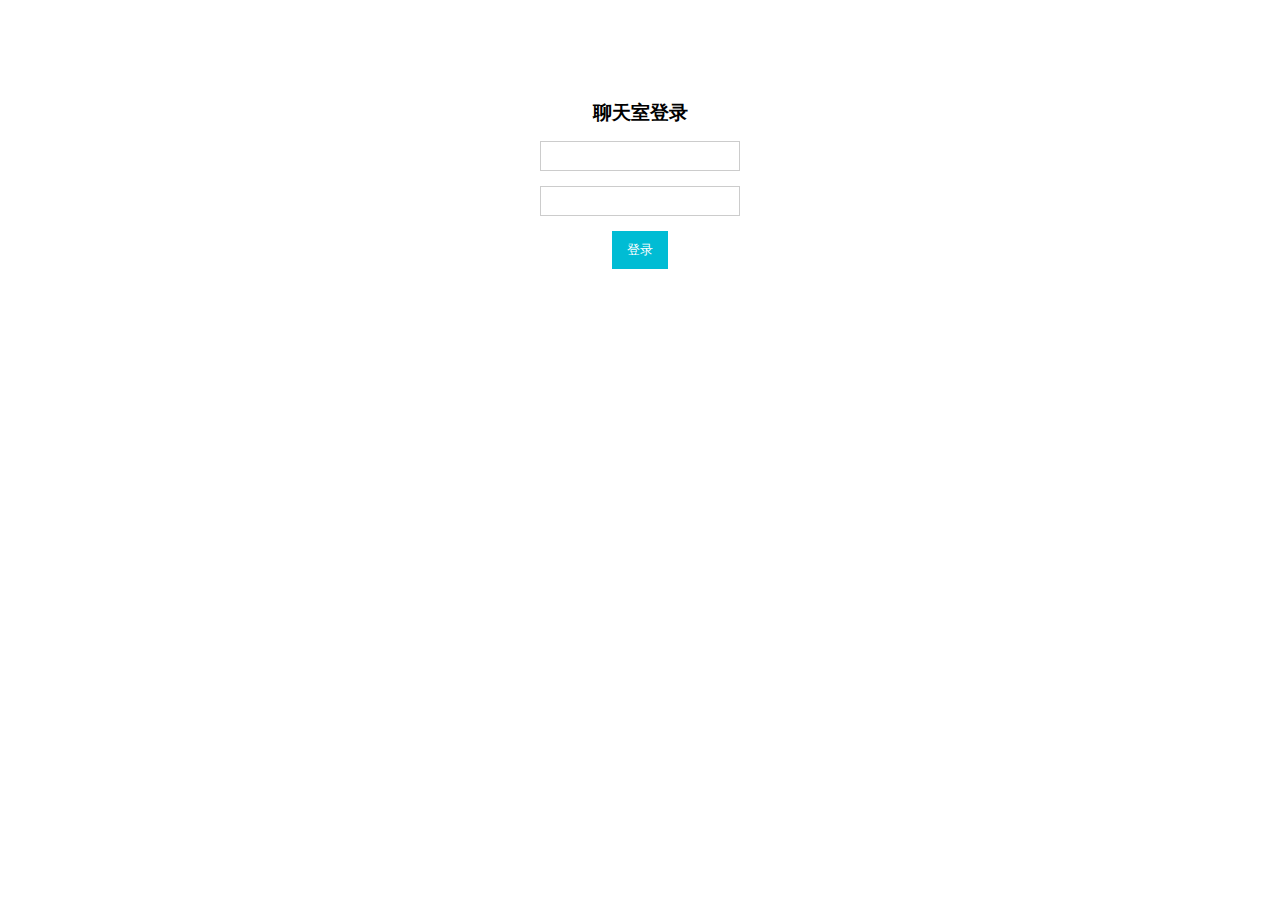
<file: index.html>
<html>
<head>
	<meta charset="utf-8">
	<title>沸点财经直播</title>
	<meta name="viewport" content="width=device-width,initial-scale=1.0,minimum-scale=1.0,maximum-scale=1.0,user-scalable=no">
	<!-- <link rel="stylesheet" type="text/css" href="css/index.css"> -->
	<script type="text/javascript">
		(function(){
			//动态加载css,防止浏览器缓存
			var styles = ['css/index.css'];
			for (var i = 0; i < styles.length; i++) {
				link = document.createElement("link");
				link.rel = "stylesheet";
				link.type = "text/css"
				link.href = styles[i] + "?" + (new Date()).valueOf();
				document.head.appendChild(link);
			}
		})()
	</script>
</head>
<body>
	<!-- 直播 -->
	<div  class="prism-player" id="J_prismPlayer"></div>
	<setion class="container">
		<header>
			<span>当前直播间：<i class="roomCustom">**</i>	 </span>
			<span>在线人数：<i class="onlineNum">**</i>人</span>

			<div class="avater">
				<img src="">
			</div>
			<span class="nick">**</span>
			<a href="javascript:loginAndlogout();">退出</a>
		</header>

		<ul class="roomList">
			<li> <a href="javascript:changeRoom(19967385);">测试房间</a> </li>
			<li> <a href="javascript:changeRoom(20805960);">王艳丹</a> </li>
			<li> <a href="javascript:changeRoom(20716567);">王天</a></li>
			<li> <a href="javascript:changeRoom(20876173);">何英源</a></li>
			<li> <a href="javascript:changeRoom(20936126);">方志坚</a></li>
			<li> <a href="javascript:changeRoom(20788912);">戴鹏</a></li>
			<li> <a href="javascript:changeRoom(20926447);">朱靳</a></li>
			<li> <a href="javascript:changeRoom(22351367);">官方直播间</a></li>
			<li> <a href="javascript:changeRoom(22420090);">黑色系</a></li>
		</ul>

		<ul class="messagePannel">
			<li class="divid_line">请先选择直播间</li>
			<!-- <li class="in">
				<div class="avater">
					<img src="">
				</div>
				<span class="nick">昵称</span>
				<span>时间</span>
				<p>这是发送的内容</p>
			</li>
			<li class="out">
				<div class="avater">
					<img src="">
				</div>
				<span class="nick">昵称</span>
				<span>时间</span>
				<p>这是发送的内容</p>
			</li> -->
		</ul>

		<textarea class="textContent" id="editText"></textarea>
		<button type="submit" class="sendTextBtn">发送</button>
		<a class="btn emoji" id="emoji">表情</a>
		<div id="emojiTag"></div>
	</setion>

	<script type="text/javascript" src="js/NIM_Web_SDK_v4.7.1.js"></script>
	<script type="text/javascript" src="js/config.js"></script>
	<script type="text/javascript" src="js/util.js"></script>
	<script type="text/javascript" src="js/emoji.js"></script>
	<script charset="utf-8" type="text/javascript" src="https://g.alicdn.com/de/prismplayer/2.5.0/aliplayer-min.js"></script>

	<script type="text/javascript">
		(function(){
			//动态加载js，防止浏览器缓存
			var scriptScrs = ['js/nim.js',
								'js/chatroom.js',
								'js/index.js'];
			var script = null;
			for (var i = 0; i < scriptScrs.length; i++) {
				script = document.createElement("script");
				script.type = "text/javascript";
				script.src = scriptScrs[i] + "?" + (new Date()).valueOf();
				document.body.appendChild(script);
			}
		})()
	</script>
</body>
</html>
</file>
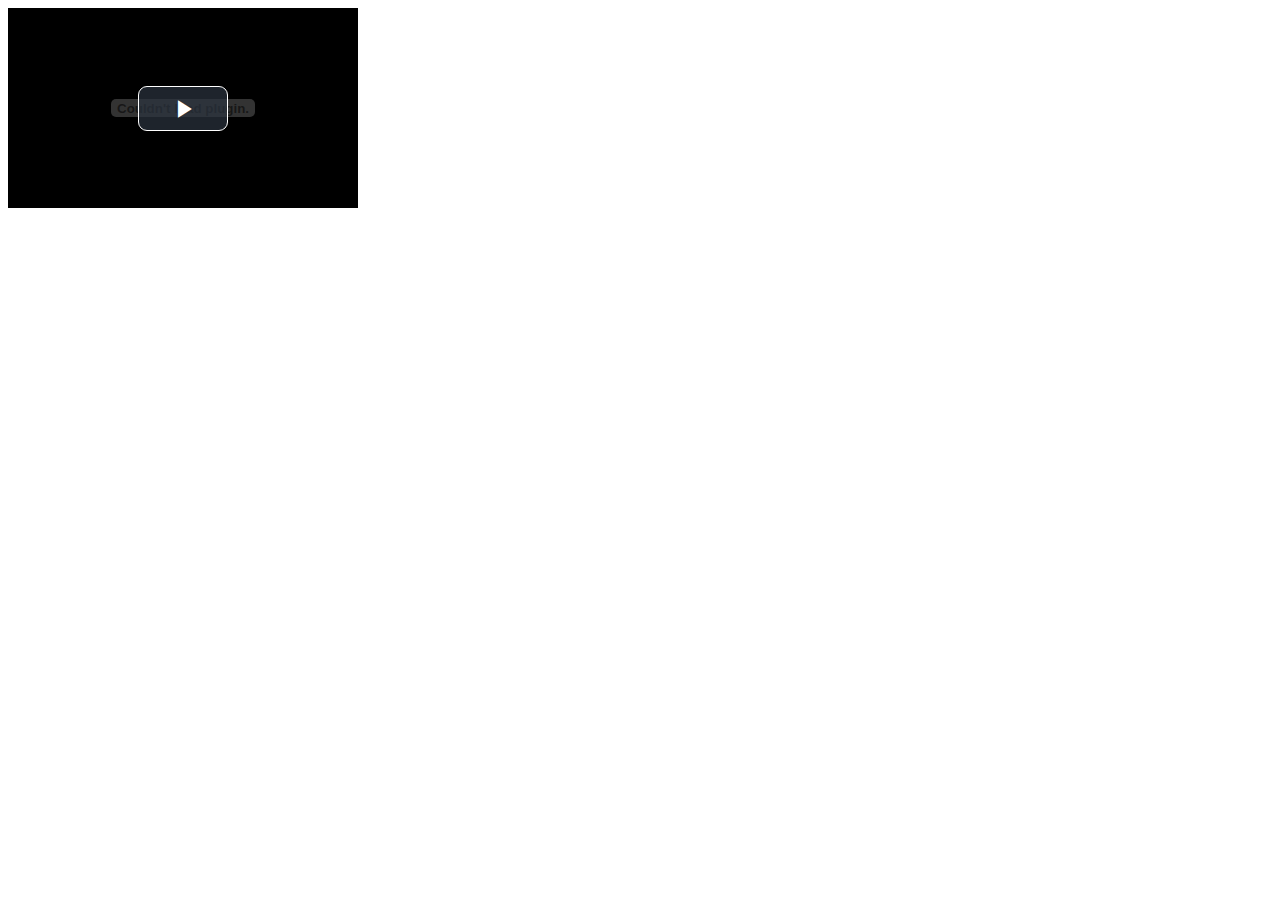
<file: live.html>
<!DOCTYPE html>
<html>
<head>
	<meta charset="utf-8">
	 <meta name="viewport" content="width=device-width, initial-scale=1.0, maximum-scale=1.0, user-scalable=no">
	<title>直播测试</title>
	<link rel="stylesheet" type="text/css" href="sdk/neplayer.min.css">

</head>
<body>
	<video id="my-video" class="video-js vjs-big-play-centered" x-webkit-airplay="allow" controls poster="" preload="auto" x5-playsinline="true" webkit-playsinline="true" playsinline="true">
	    <source src="sdk/video-js.swf" type="video/mp4">
	</video>

<script src="sdk/neplayer.min.js"></script>
<script type="text/javascript">
	(function () {
		var data = {};

		var myPlayer = neplayer("my-video", {
			"controls": true, //是否显示控制条
		    "autoplay": false, //是否自动播放(ios不支持自动播放)

		    /*预加载选项*/
		    "preload": "auto",
		    /*
		    'auto'预加载视频（需要浏览器允许）;
		    'metadata'仅预加载视频meta信息;
		    'none'不预加载;
		    */

		    "poster": "", //视频播放前显示的图片
		    "loop": true, //是否循环播放
		    "width": 350, //设置播放器宽度
		    "height": 200, //设置播放器高度

		    "techOrder": ["flash", "html5"], //优先使用的播放模式
		    "streamTimeoutTime": 30 * 1000, //拉流超时时间,默认30s
		    /*设置播放器控件*/
		    controlBar: { 
		        playToggle: false
		    }
		    /*
		    //设置不显示大播放按钮
		    bigPlayButton:false,
		     */
		    /*默认播放器控件列表
		    posterImage
		    textTrackDisplay
		    loadingSpinner
		    bigPlayButton
		    controlBar
		        playToggle
		        volumeMenuButton
		        currentTimeDisplay
		        timeDivider
		        durationDisplay
		        progressControl
		            seekBar
		                loadProgressBar
		                mouseTimeDisplay
		                playProgressBar
		        liveDisplay
		        remainingTimeDisplay
		        customControlSpacer
		        playbackRateMenuButton
		        chaptersButton
		        descriptionsButton
		        subtitlesButton
		        captionsButton
		        audioTrackButton
		        fullscreenToggle
		    */
		}, function(){
		  	// 当播放器初始化完成时运行的回调函数
		  	console.log("player初始化完毕");
			myPlayer.setDataSource([
			{type:"application/x-mpegURL", src: "http://video.futurebots.cn/futurebots/futurebots2.m3u8?auth_key=1552470395-0-0-7085998f69625a5dfb3fe9c61ad2a196"}
			]);
			// myPlayer.play();
		});

		// var count = 0;

		// setInterval(function(){
		// 	myPlayer.setDataSource([
		// 	{type:"application/x-mpegURL", src: "http://video.futurebots.cn/futurebots/futurebots2.flv?auth_key=1552470395-0-0-27ddf2aed46184faebf1b9ff4ac919dc"}
		// 	]);
		// 	myPlayer.play();
		// 	console.log("定时器设置数据源", count++);
		// }, 3000)
		

		myPlayer.onError(function(err){
		    console.log(err.errCode);
		    console.log(err.errMsg);
		});

		//微信自动播放
		// document.addEventListener('WeixinJSBridgeReady', function() { 
		// 	document.getElementById('my-video').play(); 
		// }, false);

	})()
</script>
</body>
</html>
</file>
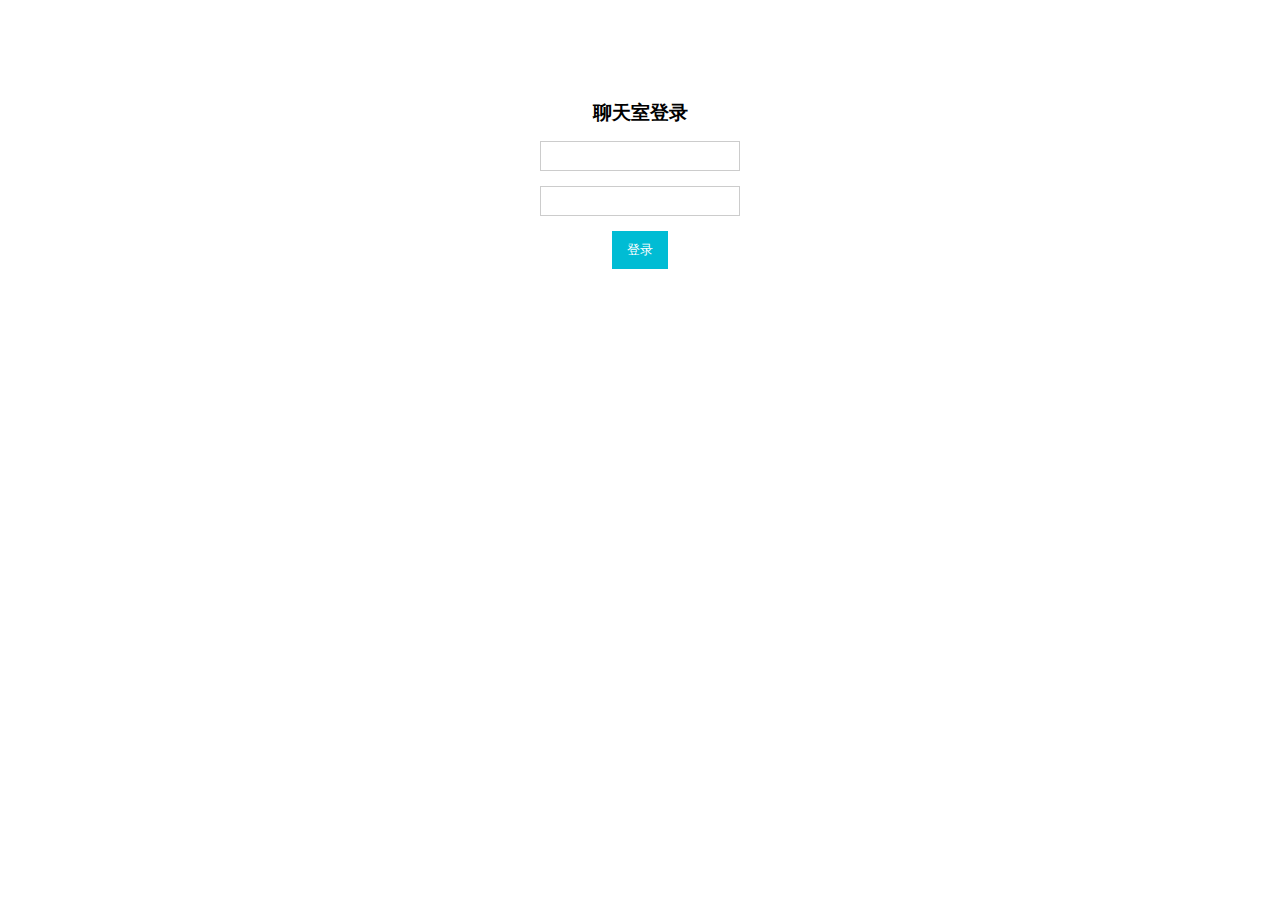
<file: login.html>
<!DOCTYPE html>
<html>
<head>
	<meta charset="utf-8">
	<title>登录</title>
	<meta name="viewport" content="width=device-width,initial-scale=1.0,minimum-scale=1.0,maximum-scale=1.0,user-scalable=no">
</head>
<body>
	<h3>聊天室登录</h3>
	<form onsubmit="return dologin(this)">
		<input type="text" name="mobile"><br/>
		<input type="password" name="passwd"><br/>
		<button type="submit">登录</button>
	</form>

	<script type="text/javascript" src="js/util.js"></script>

	<script type="text/javascript">
		(function(){
			//动态加载css,防止浏览器缓存
			var styles = ['css/login.css'];
			for (var i = 0; i < styles.length; i++) {
				link = document.createElement("link");
				link.rel = "stylesheet";
				link.type = "text/css"
				link.href = styles[i] + "?" + (new Date()).valueOf();
				document.head.appendChild(link);
			}


			//动态加载js，防止浏览器缓存
			var scriptScrs = ['js/login.js'];
			var script = null;
			for (var i = 0; i < scriptScrs.length; i++) {
				script = document.createElement("script");
				script.type = "text/javascript";
				script.src = scriptScrs[i] + "?" + (new Date()).valueOf();
				document.body.appendChild(script);
			}

			
		})()
	</script>
</body>
</html>
</file>
<file: css/index.css>
*{
	margin: 0px;
	border: 0px;
	padding: 0px;

	-webkit-box-sizing:border-box;
	-moz-box-sizing:border-box;
	-ms-box-sizing:border-box;
	-o-box-sizing:border-box;
	box-sizing:border-box;
}
body{
	padding: 5px;
}
li{
	list-style-type: none;
}
a{
	text-decoration: none;
}
header{
	font-size: 14px;
}
header span{
	margin-right: 10px;
}
.roomList{
	margin-top: 15px;
}
.roomList li{
	display: inline-block;
}

.textContent{
	width: 100%;
	height: 100px;
	resize: none;
	border:1px solid rgba(0, 0, 0, 0.3);
	margin-top: 5px;
}
.sendTextBtn{
	padding: 8px 20px;
    background-color: #03A9F4;
    color: #fff;
    margin-top: 10px;
}
.sendTextBtn:hover{
	background-color: #03A9F4;
}
.avater{
	width: 35px;
	height: 35px;
	border-radius: 50%;
	overflow: hidden;
	display: inline-block;
}
.avater img{
	width: 100%;
	height: auto;
}
.messagePannel{
	padding: 5px;
    height: 400px;
    overflow: auto;
    width: 100%;
    border: 1px solid rgba(0, 0, 0, 0.1);
    margin-top: 15px;
}
.divid_line{
	font-size: 12px;
	text-align: center;
}
.divid_line:before,
.divid_line:after
{
	content: "";
	display: inline-block;
	width: 35%;
	height: 1px;
	border-bottom: 1px dashed rgba(0, 0, 0, 0.2); 
	float: left;
}
.divid_line:after{
	float: right;
}
.messagePannel li {
	width: 100%;
	padding: 5px;
	margin-bottom: 10px;
	border-radius: 4px;
}
.messagePannel li.in{
	float: left;
}
.nick{
	background-color: rgba(0, 188, 212, 0.18);
    padding: 2px 5px;
    border-radius: 4px;
}
.messagePannel li span {
    vertical-align:  8px;
    font-size:  12px;
    margin-left:  5px;
}
.messagePannel li p{
	background-color: rgba(0, 0, 0, 0.05);
    display: table;
    padding: 5px 10px;
    border-radius: 4px;
    margin-left: 40px;
    max-width: 80%;
}
.messagePannel li.out,
.messagePannel li.out span,
.messagePannel li.out .avater
{
	float: right;
}
.messagePannel li.out p {
	float: right;
    margin-left: 0px;
    margin-right: 5px;
}
.messagePannel li.out span{
	margin-right: 5px;
}

 /*滚动条样式*/
.messagePannel::-webkit-scrollbar {/*滚动条整体样式*/
    width: 4px;     /*高宽分别对应横竖滚动条的尺寸*/
    height: 4px;
}
.messagePannel::-webkit-scrollbar-thumb {/*滚动条里面小方块*/
    border-radius: 5px;
    -webkit-box-shadow: inset 0 0 5px rgba(0,0,0,0.2);
    background: rgba(0,0,0,0.2);
}
.messagePannel::-webkit-scrollbar-track {/*滚动条里面轨道*/
    -webkit-box-shadow: inset 0 0 5px rgba(0,0,0,0.2);
    border-radius: 0;
    background: rgba(0,0,0,0.1);
}

.roomList li.selected{
	background-color: #00BCD4;
    padding: 0px 4px;
	border-radius: 3px;
}
.roomList li.selected a{
	color: #fff;
}

.m-emoji-picCol{
	overflow: auto;
}
.btn.emoji{
	width: 35px;
    height: 35px;
    background-color: #9E9E9E;
    font-size: 12px;
    color: #fff;
    text-align: center;
    line-height: 35px;
    padding: 8px 10px;
    border-radius: 30px;
}
.m-emoji-wrapper{
	display: none;
}
.prism-player{
	background-color: #607D8B;
	float: left;
	width: 75%;
}
.container{
	float: right;
	width: 25%;
	padding-left:5px;
}
.prism-ErrorMessage{
	display: none;
}
</file>
<file: sdk/neplayer.min.css>
.video-js .vjs-big-play-button .vjs-icon-placeholder:before,.video-js .vjs-modal-dialog,.vjs-button>.vjs-icon-placeholder:before,.vjs-modal-dialog .vjs-modal-dialog-content{position:absolute;top:0;left:0;width:100%;height:100%}.video-js .vjs-big-play-button .vjs-icon-placeholder:before,.vjs-button>.vjs-icon-placeholder:before{text-align:center}@font-face{font-family:VideoJS;src:url([data-uri]?#iefix) format("eot")}@font-face{font-family:VideoJS;src:url([data-uri]) format("woff"),url([data-uri]) format("truetype");font-weight:400;font-style:normal}.video-js .vjs-big-play-button .vjs-icon-placeholder:before,.video-js .vjs-play-control .vjs-icon-placeholder,.vjs-icon-play{font-family:VideoJS;font-weight:400;font-style:normal}.video-js .vjs-big-play-button .vjs-icon-placeholder:before,.video-js .vjs-play-control .vjs-icon-placeholder:before,.vjs-icon-play:before{content:"\F101"}.vjs-icon-play-circle{font-family:VideoJS;font-weight:400;font-style:normal}.vjs-icon-play-circle:before{content:"\F102"}.video-js .vjs-play-control.vjs-playing .vjs-icon-placeholder,.vjs-icon-pause{font-family:VideoJS;font-weight:400;font-style:normal}.video-js .vjs-play-control.vjs-playing .vjs-icon-placeholder:before,.vjs-icon-pause:before{content:"\F103"}.video-js .vjs-mute-control.vjs-vol-0 .vjs-icon-placeholder,.vjs-icon-volume-mute{font-family:VideoJS;font-weight:400;font-style:normal}.video-js .vjs-mute-control.vjs-vol-0 .vjs-icon-placeholder:before,.vjs-icon-volume-mute:before{content:"\F104"}.video-js .vjs-mute-control.vjs-vol-1 .vjs-icon-placeholder,.vjs-icon-volume-low{font-family:VideoJS;font-weight:400;font-style:normal}.video-js .vjs-mute-control.vjs-vol-1 .vjs-icon-placeholder:before,.vjs-icon-volume-low:before{content:"\F105"}.video-js .vjs-mute-control.vjs-vol-2 .vjs-icon-placeholder,.vjs-icon-volume-mid{font-family:VideoJS;font-weight:400;font-style:normal}.video-js .vjs-mute-control.vjs-vol-2 .vjs-icon-placeholder:before,.vjs-icon-volume-mid:before{content:"\F106"}.video-js .vjs-mute-control .vjs-icon-placeholder,.vjs-icon-volume-high{font-family:VideoJS;font-weight:400;font-style:normal}.video-js .vjs-mute-control .vjs-icon-placeholder:before,.vjs-icon-volume-high:before{content:"\F107"}.video-js .vjs-fullscreen-control .vjs-icon-placeholder,.vjs-icon-fullscreen-enter{font-family:VideoJS;font-weight:400;font-style:normal}.video-js .vjs-fullscreen-control .vjs-icon-placeholder:before,.vjs-icon-fullscreen-enter:before{content:"\F108"}.video-js.vjs-fullscreen .vjs-fullscreen-control .vjs-icon-placeholder,.vjs-icon-fullscreen-exit{font-family:VideoJS;font-weight:400;font-style:normal}.video-js.vjs-fullscreen .vjs-fullscreen-control .vjs-icon-placeholder:before,.vjs-icon-fullscreen-exit:before{content:"\F109"}.vjs-icon-square{font-family:VideoJS;font-weight:400;font-style:normal}.vjs-icon-square:before{content:"\F10A"}.vjs-icon-spinner{font-family:VideoJS;font-weight:400;font-style:normal}.vjs-icon-spinner:before{content:"\F10B"}.video-js.video-js:lang(en-AU) .vjs-subs-caps-button .vjs-icon-placeholder,.video-js.video-js:lang(en-GB) .vjs-subs-caps-button .vjs-icon-placeholder,.video-js.video-js:lang(en-IE) .vjs-subs-caps-button .vjs-icon-placeholder,.video-js.video-js:lang(en-NZ) .vjs-subs-caps-button .vjs-icon-placeholder,.video-js .vjs-subs-caps-button .vjs-icon-placeholder,.video-js .vjs-subtitles-button .vjs-icon-placeholder,.vjs-icon-subtitles{font-family:VideoJS;font-weight:400;font-style:normal}.video-js.video-js:lang(en-AU) .vjs-subs-caps-button .vjs-icon-placeholder:before,.video-js.video-js:lang(en-GB) .vjs-subs-caps-button .vjs-icon-placeholder:before,.video-js.video-js:lang(en-IE) .vjs-subs-caps-button .vjs-icon-placeholder:before,.video-js.video-js:lang(en-NZ) .vjs-subs-caps-button .vjs-icon-placeholder:before,.video-js .vjs-subs-caps-button .vjs-icon-placeholder:before,.video-js .vjs-subtitles-button .vjs-icon-placeholder:before,.vjs-icon-subtitles:before{content:"\F10C"}.video-js .vjs-captions-button .vjs-icon-placeholder,.video-js:lang(en) .vjs-subs-caps-button .vjs-icon-placeholder,.video-js:lang(fr-CA) .vjs-subs-caps-button .vjs-icon-placeholder,.vjs-icon-captions{font-family:VideoJS;font-weight:400;font-style:normal}.video-js .vjs-captions-button .vjs-icon-placeholder:before,.video-js:lang(en) .vjs-subs-caps-button .vjs-icon-placeholder:before,.video-js:lang(fr-CA) .vjs-subs-caps-button .vjs-icon-placeholder:before,.vjs-icon-captions:before{content:"\F10D"}.video-js .vjs-chapters-button .vjs-icon-placeholder,.vjs-icon-chapters{font-family:VideoJS;font-weight:400;font-style:normal}.video-js .vjs-chapters-button .vjs-icon-placeholder:before,.vjs-icon-chapters:before{content:"\F10E"}.vjs-icon-share{font-family:VideoJS;font-weight:400;font-style:normal}.vjs-icon-share:before{content:"\F10F"}.vjs-icon-cog{font-family:VideoJS;font-weight:400;font-style:normal}.vjs-icon-cog:before{content:"\F110"}.video-js .vjs-play-progress,.video-js .vjs-volume-level,.vjs-icon-circle{font-family:VideoJS;font-weight:400;font-style:normal}.video-js .vjs-play-progress:before,.video-js .vjs-volume-level:before,.vjs-icon-circle:before{content:"\F111"}.vjs-icon-circle-outline{font-family:VideoJS;font-weight:400;font-style:normal}.vjs-icon-circle-outline:before{content:"\F112"}.vjs-icon-circle-inner-circle{font-family:VideoJS;font-weight:400;font-style:normal}.vjs-icon-circle-inner-circle:before{content:"\F113"}.vjs-icon-hd{font-family:VideoJS;font-weight:400;font-style:normal}.vjs-icon-hd:before{content:"\F114"}.video-js .vjs-control.vjs-close-button .vjs-icon-placeholder,.vjs-icon-cancel{font-family:VideoJS;font-weight:400;font-style:normal}.video-js .vjs-control.vjs-close-button .vjs-icon-placeholder:before,.vjs-icon-cancel:before{content:"\F115"}.video-js .vjs-play-control.vjs-ended .vjs-icon-placeholder,.vjs-icon-replay{font-family:VideoJS;font-weight:400;font-style:normal}.video-js .vjs-play-control.vjs-ended .vjs-icon-placeholder:before,.vjs-icon-replay:before{content:"\F116"}.vjs-icon-facebook{font-family:VideoJS;font-weight:400;font-style:normal}.vjs-icon-facebook:before{content:"\F117"}.vjs-icon-gplus{font-family:VideoJS;font-weight:400;font-style:normal}.vjs-icon-gplus:before{content:"\F118"}.vjs-icon-linkedin{font-family:VideoJS;font-weight:400;font-style:normal}.vjs-icon-linkedin:before{content:"\F119"}.vjs-icon-twitter{font-family:VideoJS;font-weight:400;font-style:normal}.vjs-icon-twitter:before{content:"\F11A"}.vjs-icon-tumblr{font-family:VideoJS;font-weight:400;font-style:normal}.vjs-icon-tumblr:before{content:"\F11B"}.vjs-icon-pinterest{font-family:VideoJS;font-weight:400;font-style:normal}.vjs-icon-pinterest:before{content:"\F11C"}.video-js .vjs-descriptions-button .vjs-icon-placeholder,.vjs-icon-audio-description{font-family:VideoJS;font-weight:400;font-style:normal}.video-js .vjs-descriptions-button .vjs-icon-placeholder:before,.vjs-icon-audio-description:before{content:"\F11D"}.video-js .vjs-audio-button .vjs-icon-placeholder,.vjs-icon-audio{font-family:VideoJS;font-weight:400;font-style:normal}.video-js .vjs-audio-button .vjs-icon-placeholder:before,.vjs-icon-audio:before{content:"\F11E"}.vjs-icon-next-item{font-family:VideoJS;font-weight:400;font-style:normal}.vjs-icon-next-item:before{content:"\F11F"}.vjs-icon-previous-item{font-family:VideoJS;font-weight:400;font-style:normal}.vjs-icon-previous-item:before{content:"\F120"}.video-js{display:block;vertical-align:top;box-sizing:border-box;color:#fff;background-color:#000;position:relative;padding:0;font-size:10px;line-height:1;font-weight:400;font-style:normal;font-family:Arial,Helvetica,sans-serif}.video-js:-moz-full-screen{position:absolute}.video-js:-webkit-full-screen{width:100%!important;height:100%!important}.video-js[tabindex="-1"]{outline:none}.video-js *,.video-js :after,.video-js :before{box-sizing:inherit}.video-js ul{font-family:inherit;font-size:inherit;line-height:inherit;list-style-position:outside;margin:0}.video-js.vjs-4-3,.video-js.vjs-16-9,.video-js.vjs-fluid{width:100%;max-width:100%;height:0}.video-js.vjs-16-9{padding-top:56.25%}.video-js.vjs-4-3{padding-top:75%}.video-js.vjs-fill,.video-js .vjs-tech{width:100%;height:100%}.video-js .vjs-tech{position:absolute;top:0;left:0}body.vjs-full-window{padding:0;margin:0;height:100%;overflow-y:auto}.vjs-full-window .video-js.vjs-fullscreen{position:fixed;overflow:hidden;z-index:3;left:0;top:0;bottom:0;right:0}.video-js.vjs-fullscreen{width:100%!important;height:100%!important;padding-top:0!important}.video-js.vjs-fullscreen.vjs-user-inactive{cursor:none}.vjs-hidden{display:none!important}.vjs-disabled{opacity:.5;cursor:default}.video-js .vjs-offscreen{height:1px;left:-9999px;position:absolute;top:0;width:1px}.vjs-lock-showing{display:block!important;opacity:1;visibility:visible}.vjs-no-js{padding:20px;color:#fff;background-color:#000;font-size:18px;font-family:Arial,Helvetica,sans-serif;text-align:center;width:300px;height:150px;margin:0 auto}.vjs-no-js a,.vjs-no-js a:visited{color:#66a8cc}.video-js .vjs-big-play-button{font-size:3em;line-height:1.5em;height:1.5em;width:3em;display:block;position:absolute;top:10px;left:10px;padding:0;cursor:pointer;opacity:1;border:.06666em solid #fff;background-color:#2b333f;background-color:rgba(43,51,63,.7);border-radius:.3em;transition:all .4s}.vjs-big-play-centered .vjs-big-play-button{top:50%;left:50%;margin-top:-.75em;margin-left:-1.5em}.video-js .vjs-big-play-button:focus,.video-js:hover .vjs-big-play-button{border-color:#fff;background-color:#73859f;background-color:rgba(115,133,159,.5);transition:all 0s}.vjs-controls-disabled .vjs-big-play-button,.vjs-error .vjs-big-play-button,.vjs-has-started .vjs-big-play-button,.vjs-using-native-controls .vjs-big-play-button{display:none}.vjs-has-started.vjs-paused.vjs-show-big-play-button-on-pause .vjs-big-play-button{display:block}.video-js button{background:none;border:none;color:inherit;display:inline-block;overflow:visible;font-size:inherit;line-height:inherit;text-transform:none;text-decoration:none;transition:none;-webkit-appearance:none;-moz-appearance:none;appearance:none}.vjs-control .vjs-button{width:100%;height:100%}.video-js .vjs-control.vjs-close-button{cursor:pointer;height:3em;position:absolute;right:0;top:.5em;z-index:2}.video-js .vjs-modal-dialog{background:rgba(0,0,0,.8);background:linear-gradient(180deg,rgba(0,0,0,.8),hsla(0,0%,100%,0));overflow:auto;box-sizing:content-box}.video-js .vjs-modal-dialog>*{box-sizing:border-box}.vjs-modal-dialog .vjs-modal-dialog-content{font-size:1.2em;line-height:1.5;padding:20px 24px;z-index:1}.vjs-menu-button{cursor:pointer}.vjs-menu-button.vjs-disabled{cursor:default}.vjs-workinghover .vjs-menu-button.vjs-disabled:hover .vjs-menu{display:none}.vjs-menu .vjs-menu-content{display:block;padding:0;margin:0;font-family:Arial,Helvetica,sans-serif;overflow:auto;box-sizing:content-box}.vjs-menu .vjs-menu-content>*{box-sizing:border-box}.vjs-scrubbing .vjs-menu-button:hover .vjs-menu{display:none}.vjs-menu li{list-style:none;margin:0;padding:.2em 0;line-height:1.4em;font-size:1.2em;text-align:center;text-transform:lowercase}.vjs-menu li.vjs-menu-item:focus,.vjs-menu li.vjs-menu-item:hover{background-color:#73859f;background-color:rgba(115,133,159,.5)}.vjs-menu li.vjs-selected,.vjs-menu li.vjs-selected:focus,.vjs-menu li.vjs-selected:hover{background-color:#fff;color:#2b333f}.vjs-menu li.vjs-menu-title{text-align:center;text-transform:uppercase;font-size:1em;line-height:2em;padding:0;margin:0 0 .3em;font-weight:700;cursor:default}.vjs-menu-button-popup .vjs-menu{display:none;position:absolute;bottom:0;width:10em;left:-3em;height:0;margin-bottom:1.5em;border-top-color:rgba(43,51,63,.7)}.vjs-menu-button-popup .vjs-menu .vjs-menu-content{background-color:#2b333f;background-color:rgba(43,51,63,.7);position:absolute;width:100%;bottom:1.5em;max-height:15em}.vjs-menu-button-popup .vjs-menu.vjs-lock-showing,.vjs-workinghover .vjs-menu-button-popup:hover .vjs-menu{display:block}.video-js .vjs-menu-button-inline{transition:all .4s;overflow:hidden}.video-js .vjs-menu-button-inline:before{width:2.222222222em}.video-js .vjs-menu-button-inline.vjs-slider-active,.video-js .vjs-menu-button-inline:focus,.video-js .vjs-menu-button-inline:hover,.video-js.vjs-no-flex .vjs-menu-button-inline{width:12em}.vjs-menu-button-inline .vjs-menu{opacity:0;height:100%;width:auto;position:absolute;left:4em;top:0;padding:0;margin:0;transition:all .4s}.vjs-menu-button-inline.vjs-slider-active .vjs-menu,.vjs-menu-button-inline:focus .vjs-menu,.vjs-menu-button-inline:hover .vjs-menu{display:block;opacity:1}.vjs-no-flex .vjs-menu-button-inline .vjs-menu{display:block;opacity:1;position:relative;width:auto}.vjs-no-flex .vjs-menu-button-inline.vjs-slider-active .vjs-menu,.vjs-no-flex .vjs-menu-button-inline:focus .vjs-menu,.vjs-no-flex .vjs-menu-button-inline:hover .vjs-menu{width:auto}.vjs-menu-button-inline .vjs-menu-content{width:auto;height:100%;margin:0;overflow:hidden}.video-js .vjs-control-bar{display:none;width:100%;position:absolute;bottom:0;left:0;right:0;height:3em;background-color:#2b333f;background-color:rgba(43,51,63,.7)}.vjs-has-started .vjs-control-bar{display:-webkit-box;display:-ms-flexbox;display:flex;visibility:visible;opacity:1;transition:visibility .1s,opacity .1s}.vjs-has-started.vjs-user-inactive.vjs-playing .vjs-control-bar{visibility:visible;opacity:0;transition:visibility 1s,opacity 1s}.vjs-controls-disabled .vjs-control-bar,.vjs-error .vjs-control-bar,.vjs-using-native-controls .vjs-control-bar{display:none!important}.vjs-audio.vjs-has-started.vjs-user-inactive.vjs-playing .vjs-control-bar{opacity:1;visibility:visible}.vjs-has-started.vjs-no-flex .vjs-control-bar{display:table}.video-js .vjs-control{position:relative;text-align:center;margin:0;padding:0;height:100%;width:4em;-webkit-box-flex:none;-ms-flex:none;flex:none}.vjs-button>.vjs-icon-placeholder:before{font-size:1.8em;line-height:1.67}.video-js .vjs-control:focus,.video-js .vjs-control:focus:before,.video-js .vjs-control:hover:before{text-shadow:0 0 1em #fff}.video-js .vjs-control-text{border:0;clip:rect(0 0 0 0);height:1px;overflow:hidden;padding:0;position:absolute;width:1px}.vjs-no-flex .vjs-control{display:table-cell;vertical-align:middle}.video-js .vjs-custom-control-spacer{display:none}.video-js .vjs-progress-control{cursor:pointer;-webkit-box-flex:auto;-ms-flex:auto;flex:auto;display:-webkit-box;display:-ms-flexbox;display:flex;-webkit-box-align:center;-ms-flex-align:center;align-items:center;min-width:4em}.video-js .vjs-progress-control.disabled{cursor:default}.vjs-live .vjs-progress-control{display:none}.vjs-no-flex .vjs-progress-control{width:auto}.video-js .vjs-progress-holder{-webkit-box-flex:auto;-ms-flex:auto;flex:auto;transition:all .2s;height:.3em}.video-js .vjs-progress-control .vjs-progress-holder{margin:0 10px}.video-js .vjs-progress-control:hover .vjs-progress-holder{font-size:1.6666666666666667em}.video-js .vjs-progress-control:hover .vjs-progress-holder.disabled{font-size:1em}.video-js .vjs-progress-holder .vjs-load-progress,.video-js .vjs-progress-holder .vjs-load-progress div,.video-js .vjs-progress-holder .vjs-play-progress{position:absolute;display:block;height:100%;margin:0;padding:0;width:0;left:0;top:0}.video-js .vjs-play-progress{background-color:#fff}.video-js .vjs-play-progress:before{font-size:.9em;position:absolute;right:-.5em;top:-.333333333333333em;z-index:1}.video-js .vjs-load-progress{background:#bfc7d3;background:rgba(115,133,159,.5)}.video-js .vjs-load-progress div{background:#fff;background:rgba(115,133,159,.75)}.video-js .vjs-time-tooltip{background-color:#fff;background-color:hsla(0,0%,100%,.8);border-radius:.3em;color:#000;float:right;font-family:Arial,Helvetica,sans-serif;font-size:1em;padding:6px 8px 8px;pointer-events:none;position:relative;top:-3.4em;visibility:hidden;z-index:1}.video-js .vjs-progress-holder:focus .vjs-time-tooltip{display:none}.video-js .vjs-progress-control:hover .vjs-progress-holder:focus .vjs-time-tooltip,.video-js .vjs-progress-control:hover .vjs-time-tooltip{display:block;font-size:.6em;visibility:visible}.video-js .vjs-progress-control.disabled:hover .vjs-time-tooltip{font-size:1em}.video-js .vjs-progress-control .vjs-mouse-display{display:none;position:absolute;width:1px;height:100%;background-color:#000;z-index:1}.vjs-no-flex .vjs-progress-control .vjs-mouse-display{z-index:0}.video-js .vjs-progress-control:hover .vjs-mouse-display{display:block}.video-js.vjs-user-inactive .vjs-progress-control .vjs-mouse-display{visibility:hidden;opacity:0;transition:visibility 1s,opacity 1s}.video-js.vjs-user-inactive.vjs-no-flex .vjs-progress-control .vjs-mouse-display{display:none}.vjs-mouse-display .vjs-time-tooltip{color:#fff;background-color:#000;background-color:rgba(0,0,0,.8)}.video-js .vjs-slider{position:relative;cursor:pointer;padding:0;margin:0 .45em;-webkit-touch-callout:none;-webkit-user-select:none;-moz-user-select:none;-ms-user-select:none;user-select:none;background-color:#73859f;background-color:rgba(115,133,159,.5)}.video-js .vjs-slider.disabled{cursor:default}.video-js .vjs-slider:focus{text-shadow:0 0 1em #fff;box-shadow:0 0 1em #fff}.video-js .vjs-mute-control{cursor:pointer;-webkit-box-flex:none;-ms-flex:none;flex:none;padding-left:2em;padding-right:2em;padding-bottom:3em}.video-js .vjs-volume-control{cursor:pointer;margin-right:1em;display:-webkit-box;display:-ms-flexbox;display:flex}.video-js .vjs-volume-control.vjs-volume-horizontal{width:5em}.video-js .vjs-volume-panel .vjs-volume-control{visibility:visible;opacity:0;width:1px;height:1px;margin-left:-1px}.vjs-no-flex .vjs-volume-panel .vjs-volume-control.vjs-volume-vertical,.vjs-no-flex .vjs-volume-panel .vjs-volume-control.vjs-volume-vertical .vjs-volume-bar,.vjs-no-flex .vjs-volume-panel .vjs-volume-control.vjs-volume-vertical .vjs-volume-level{-ms-filter:"progid:DXImageTransform.Microsoft.Alpha(Opacity=0)"}.video-js .vjs-volume-panel{transition:width 1s}.video-js .vjs-volume-panel .vjs-mute-control:active~.vjs-volume-control,.video-js .vjs-volume-panel .vjs-mute-control:focus~.vjs-volume-control,.video-js .vjs-volume-panel .vjs-mute-control:hover~.vjs-volume-control,.video-js .vjs-volume-panel .vjs-volume-control.vjs-slider-active,.video-js .vjs-volume-panel .vjs-volume-control:active,.video-js .vjs-volume-panel .vjs-volume-control:focus,.video-js .vjs-volume-panel .vjs-volume-control:hover,.video-js .vjs-volume-panel:active .vjs-volume-control,.video-js .vjs-volume-panel:focus .vjs-volume-control,.video-js .vjs-volume-panel:hover .vjs-volume-control{visibility:visible;opacity:1;position:relative;transition:visibility .1s,opacity .1s,height .1s,width .1s,left 0s,top 0s}.video-js .vjs-volume-panel .vjs-mute-control:active~.vjs-volume-control.vjs-volume-horizontal,.video-js .vjs-volume-panel .vjs-mute-control:focus~.vjs-volume-control.vjs-volume-horizontal,.video-js .vjs-volume-panel .vjs-mute-control:hover~.vjs-volume-control.vjs-volume-horizontal,.video-js .vjs-volume-panel .vjs-volume-control.vjs-slider-active.vjs-volume-horizontal,.video-js .vjs-volume-panel .vjs-volume-control:active.vjs-volume-horizontal,.video-js .vjs-volume-panel .vjs-volume-control:focus.vjs-volume-horizontal,.video-js .vjs-volume-panel .vjs-volume-control:hover.vjs-volume-horizontal,.video-js .vjs-volume-panel:active .vjs-volume-control.vjs-volume-horizontal,.video-js .vjs-volume-panel:focus .vjs-volume-control.vjs-volume-horizontal,.video-js .vjs-volume-panel:hover .vjs-volume-control.vjs-volume-horizontal{width:5em;height:3em}.video-js .vjs-volume-panel .vjs-mute-control:active~.vjs-volume-control.vjs-volume-vertical,.video-js .vjs-volume-panel .vjs-mute-control:active~.vjs-volume-control.vjs-volume-vertical .vjs-volume-bar,.video-js .vjs-volume-panel .vjs-mute-control:active~.vjs-volume-control.vjs-volume-vertical .vjs-volume-level,.video-js .vjs-volume-panel .vjs-mute-control:focus~.vjs-volume-control.vjs-volume-vertical,.video-js .vjs-volume-panel .vjs-mute-control:focus~.vjs-volume-control.vjs-volume-vertical .vjs-volume-bar,.video-js .vjs-volume-panel .vjs-mute-control:focus~.vjs-volume-control.vjs-volume-vertical .vjs-volume-level,.video-js .vjs-volume-panel .vjs-mute-control:hover~.vjs-volume-control.vjs-volume-vertical,.video-js .vjs-volume-panel .vjs-mute-control:hover~.vjs-volume-control.vjs-volume-vertical .vjs-volume-bar,.video-js .vjs-volume-panel .vjs-mute-control:hover~.vjs-volume-control.vjs-volume-vertical .vjs-volume-level,.video-js .vjs-volume-panel .vjs-volume-control.vjs-slider-active.vjs-volume-vertical,.video-js .vjs-volume-panel .vjs-volume-control.vjs-slider-active.vjs-volume-vertical .vjs-volume-bar,.video-js .vjs-volume-panel .vjs-volume-control.vjs-slider-active.vjs-volume-vertical .vjs-volume-level,.video-js .vjs-volume-panel .vjs-volume-control:active.vjs-volume-vertical,.video-js .vjs-volume-panel .vjs-volume-control:active.vjs-volume-vertical .vjs-volume-bar,.video-js .vjs-volume-panel .vjs-volume-control:active.vjs-volume-vertical .vjs-volume-level,.video-js .vjs-volume-panel .vjs-volume-control:focus.vjs-volume-vertical,.video-js .vjs-volume-panel .vjs-volume-control:focus.vjs-volume-vertical .vjs-volume-bar,.video-js .vjs-volume-panel .vjs-volume-control:focus.vjs-volume-vertical .vjs-volume-level,.video-js .vjs-volume-panel .vjs-volume-control:hover.vjs-volume-vertical,.video-js .vjs-volume-panel .vjs-volume-control:hover.vjs-volume-vertical .vjs-volume-bar,.video-js .vjs-volume-panel .vjs-volume-control:hover.vjs-volume-vertical .vjs-volume-level,.video-js .vjs-volume-panel:active .vjs-volume-control.vjs-volume-vertical,.video-js .vjs-volume-panel:active .vjs-volume-control.vjs-volume-vertical .vjs-volume-bar,.video-js .vjs-volume-panel:active .vjs-volume-control.vjs-volume-vertical .vjs-volume-level,.video-js .vjs-volume-panel:focus .vjs-volume-control.vjs-volume-vertical,.video-js .vjs-volume-panel:focus .vjs-volume-control.vjs-volume-vertical .vjs-volume-bar,.video-js .vjs-volume-panel:focus .vjs-volume-control.vjs-volume-vertical .vjs-volume-level,.video-js .vjs-volume-panel:hover .vjs-volume-control.vjs-volume-vertical,.video-js .vjs-volume-panel:hover .vjs-volume-control.vjs-volume-vertical .vjs-volume-bar,.video-js .vjs-volume-panel:hover .vjs-volume-control.vjs-volume-vertical .vjs-volume-level{-ms-filter:"progid:DXImageTransform.Microsoft.Alpha(Opacity=100)"}.video-js .vjs-volume-panel.vjs-volume-panel-horizontal.vjs-slider-active,.video-js .vjs-volume-panel.vjs-volume-panel-horizontal:active,.video-js .vjs-volume-panel.vjs-volume-panel-horizontal:focus,.video-js .vjs-volume-panel.vjs-volume-panel-horizontal:hover{width:9em;transition:width .1s}.video-js .vjs-volume-panel .vjs-volume-control.vjs-volume-vertical{height:8em;width:3em;left:-3.5em;transition:visibility 1s,opacity 1s,height 1s 1s,width 1s 1s,left 1s 1s,top 1s 1s}.video-js .vjs-volume-panel .vjs-volume-control.vjs-volume-horizontal{transition:visibility 1s,opacity 1s,height 1s 1s,width 1s,left 1s 1s,top 1s 1s}.video-js.vjs-no-flex .vjs-volume-panel .vjs-volume-control.vjs-volume-horizontal{width:5em;height:3em;visibility:visible;opacity:1;position:relative;transition:none}.video-js.vjs-no-flex .vjs-volume-control.vjs-volume-vertical,.video-js.vjs-no-flex .vjs-volume-panel .vjs-volume-control.vjs-volume-vertical{position:absolute;bottom:3em;left:.5em}.video-js .vjs-volume-panel{display:-webkit-box;display:-ms-flexbox;display:flex}.video-js .vjs-volume-bar{margin:1.35em .45em}.vjs-volume-bar.vjs-slider-horizontal{width:5em;height:.3em}.vjs-volume-bar.vjs-slider-vertical{width:.3em;height:5em;margin:1.35em auto}.video-js .vjs-volume-level{position:absolute;bottom:0;left:0;background-color:#fff}.video-js .vjs-volume-level:before{position:absolute;font-size:.9em}.vjs-slider-vertical .vjs-volume-level{width:.3em}.vjs-slider-vertical .vjs-volume-level:before{top:-.5em;left:-.3em}.vjs-slider-horizontal .vjs-volume-level{height:.3em}.vjs-slider-horizontal .vjs-volume-level:before{top:-.3em;right:-.5em}.video-js .vjs-volume-panel.vjs-volume-panel-vertical{width:4em}.vjs-volume-bar.vjs-slider-vertical .vjs-volume-level{height:100%}.vjs-volume-bar.vjs-slider-horizontal .vjs-volume-level{width:100%}.video-js .vjs-volume-vertical{width:3em;height:8em;bottom:8em;background-color:#2b333f;background-color:rgba(43,51,63,.7)}.video-js .vjs-volume-horizontal .vjs-menu{left:-2em}.vjs-poster{display:inline-block;background-repeat:no-repeat;background-position:50% 50%;background-size:contain;background-color:#000;cursor:pointer;margin:0;position:absolute;top:0;right:0;bottom:0;left:0;height:100%}.vjs-poster,.vjs-poster img{vertical-align:middle;padding:0}.vjs-poster img{display:block;margin:0 auto;max-height:100%;width:100%}.vjs-has-started .vjs-poster{display:none}.vjs-audio.vjs-has-started .vjs-poster{display:block}.vjs-using-native-controls .vjs-poster{display:none}.video-js .vjs-live-control{display:-webkit-box;display:-ms-flexbox;display:flex;-webkit-box-align:flex-start;-ms-flex-align:flex-start;align-items:flex-start;-webkit-box-flex:auto;-ms-flex:auto;flex:auto;font-size:1em;line-height:3em}.vjs-no-flex .vjs-live-control{display:table-cell;width:auto;text-align:left}.video-js .vjs-time-control{-webkit-box-flex:none;-ms-flex:none;flex:none;font-size:1em;line-height:3em;min-width:2em;width:auto;padding-left:1em;padding-right:1em}.video-js .vjs-current-time,.vjs-live .vjs-time-control,.vjs-no-flex .vjs-current-time{display:none}.vjs-no-flex .vjs-remaining-time.vjs-time-control.vjs-control{width:0!important;white-space:nowrap}.video-js .vjs-duration,.vjs-no-flex .vjs-duration{display:none}.vjs-time-divider{display:none;line-height:3em}.vjs-live .vjs-time-divider{display:none}.video-js .vjs-play-control .vjs-icon-placeholder{cursor:pointer;-webkit-box-flex:none;-ms-flex:none;flex:none}.vjs-text-track-display{position:absolute;bottom:3em;left:0;right:0;top:0;pointer-events:none}.video-js.vjs-user-inactive.vjs-playing .vjs-text-track-display{bottom:1em}.video-js .vjs-text-track{font-size:1.4em;text-align:center;margin-bottom:.1em;background-color:#000;background-color:rgba(0,0,0,.5)}.vjs-subtitles{color:#fff}.vjs-captions{color:#fc6}.vjs-tt-cue{display:block}video::-webkit-media-text-track-display{-webkit-transform:translateY(-3em);transform:translateY(-3em)}.video-js.vjs-user-inactive.vjs-playing video::-webkit-media-text-track-display{-webkit-transform:translateY(-1.5em);transform:translateY(-1.5em)}.video-js .vjs-fullscreen-control{cursor:pointer;-webkit-box-flex:none;-ms-flex:none;flex:none}.vjs-playback-rate .vjs-playback-rate-value,.vjs-playback-rate>.vjs-menu-button{position:absolute;top:0;left:0;width:100%;height:100%}.vjs-playback-rate .vjs-playback-rate-value{pointer-events:none;font-size:1.5em;line-height:2;text-align:center}.vjs-playback-rate .vjs-menu{width:4em;left:0}.vjs-error .vjs-error-display .vjs-modal-dialog-content{font-size:1.4em;text-align:center}.vjs-error .vjs-error-display:before{color:#fff;content:"X";font-family:Arial,Helvetica,sans-serif;font-size:4em;left:0;line-height:1;margin-top:-.5em;position:absolute;text-shadow:.05em .05em .1em #000;text-align:center;top:50%;vertical-align:middle;width:100%}.vjs-loading-spinner{display:none;position:absolute;top:50%;left:50%;margin:-25px 0 0 -25px;opacity:.85;text-align:left;border:6px solid rgba(43,51,63,.7);box-sizing:border-box;background-clip:padding-box;width:50px;height:50px;border-radius:25px;visibility:hidden}.vjs-seeking .vjs-loading-spinner,.vjs-waiting .vjs-loading-spinner{display:block;animation:0s linear .3s forwards a}.vjs-loading-spinner:after,.vjs-loading-spinner:before{content:"";position:absolute;margin:-6px;box-sizing:inherit;width:inherit;height:inherit;border-radius:inherit;opacity:1;border:inherit;border-color:transparent;border-top-color:#fff}.vjs-seeking .vjs-loading-spinner:after,.vjs-seeking .vjs-loading-spinner:before,.vjs-waiting .vjs-loading-spinner:after,.vjs-waiting .vjs-loading-spinner:before{-webkit-animation:b 1.1s cubic-bezier(.6,.2,0,.8) infinite,c 1.1s linear infinite;animation:b 1.1s cubic-bezier(.6,.2,0,.8) infinite,c 1.1s linear infinite}.vjs-seeking .vjs-loading-spinner:before,.vjs-waiting .vjs-loading-spinner:before{border-top-color:#fff}.vjs-seeking .vjs-loading-spinner:after,.vjs-waiting .vjs-loading-spinner:after{border-top-color:#fff;-webkit-animation-delay:.44s;animation-delay:.44s}@keyframes a{to{visibility:visible}}@-webkit-keyframes a{to{visibility:visible}}@keyframes b{to{transform:rotate(1turn)}}@-webkit-keyframes b{to{-webkit-transform:rotate(1turn)}}@keyframes c{0%{border-top-color:#73859f}20%{border-top-color:#73859f}35%{border-top-color:#fff}60%{border-top-color:#73859f}to{border-top-color:#73859f}}@-webkit-keyframes c{0%{border-top-color:#73859f}20%{border-top-color:#73859f}35%{border-top-color:#fff}60%{border-top-color:#73859f}to{border-top-color:#73859f}}.vjs-chapters-button .vjs-menu ul{width:24em}.video-js .vjs-subs-caps-button+.vjs-menu .vjs-captions-menu-item .vjs-menu-item-text .vjs-icon-placeholder{position:absolute}.video-js .vjs-subs-caps-button+.vjs-menu .vjs-captions-menu-item .vjs-menu-item-text .vjs-icon-placeholder:before{font-family:VideoJS;content:"\F10D";font-size:1.5em;line-height:inherit}.video-js.vjs-layout-tiny:not(.vjs-fullscreen) .vjs-custom-control-spacer{-webkit-box-flex:auto;-ms-flex:auto;flex:auto}.video-js.vjs-layout-tiny:not(.vjs-fullscreen).vjs-no-flex .vjs-custom-control-spacer{width:auto}.video-js.vjs-layout-small:not(.vjs-fullscreen) .vjs-captions-button,.video-js.vjs-layout-small:not(.vjs-fullscreen) .vjs-chapters-button,.video-js.vjs-layout-small:not(.vjs-fullscreen) .vjs-current-time,.video-js.vjs-layout-small:not(.vjs-fullscreen) .vjs-descriptions-button,.video-js.vjs-layout-small:not(.vjs-fullscreen) .vjs-duration,.video-js.vjs-layout-small:not(.vjs-fullscreen) .vjs-mute-control,.video-js.vjs-layout-small:not(.vjs-fullscreen) .vjs-playback-rate,.video-js.vjs-layout-small:not(.vjs-fullscreen) .vjs-remaining-time,.video-js.vjs-layout-small:not(.vjs-fullscreen) .vjs-subtitles-button .vjs-audio-button,.video-js.vjs-layout-small:not(.vjs-fullscreen) .vjs-time-divider,.video-js.vjs-layout-small:not(.vjs-fullscreen) .vjs-volume-control,.video-js.vjs-layout-tiny:not(.vjs-fullscreen) .vjs-audio-button,.video-js.vjs-layout-tiny:not(.vjs-fullscreen) .vjs-captions-button,.video-js.vjs-layout-tiny:not(.vjs-fullscreen) .vjs-chapters-button,.video-js.vjs-layout-tiny:not(.vjs-fullscreen) .vjs-current-time,.video-js.vjs-layout-tiny:not(.vjs-fullscreen) .vjs-descriptions-button,.video-js.vjs-layout-tiny:not(.vjs-fullscreen) .vjs-duration,.video-js.vjs-layout-tiny:not(.vjs-fullscreen) .vjs-mute-control,.video-js.vjs-layout-tiny:not(.vjs-fullscreen) .vjs-playback-rate,.video-js.vjs-layout-tiny:not(.vjs-fullscreen) .vjs-progress-control,.video-js.vjs-layout-tiny:not(.vjs-fullscreen) .vjs-remaining-time,.video-js.vjs-layout-tiny:not(.vjs-fullscreen) .vjs-subtitles-button,.video-js.vjs-layout-tiny:not(.vjs-fullscreen) .vjs-time-divider,.video-js.vjs-layout-tiny:not(.vjs-fullscreen) .vjs-volume-control,.video-js.vjs-layout-x-small:not(.vjs-fullscreen) .vjs-audio-button,.video-js.vjs-layout-x-small:not(.vjs-fullscreen) .vjs-captions-button,.video-js.vjs-layout-x-small:not(.vjs-fullscreen) .vjs-chapters-button,.video-js.vjs-layout-x-small:not(.vjs-fullscreen) .vjs-current-time,.video-js.vjs-layout-x-small:not(.vjs-fullscreen) .vjs-descriptions-button,.video-js.vjs-layout-x-small:not(.vjs-fullscreen) .vjs-duration,.video-js.vjs-layout-x-small:not(.vjs-fullscreen) .vjs-mute-control,.video-js.vjs-layout-x-small:not(.vjs-fullscreen) .vjs-playback-rate,.video-js.vjs-layout-x-small:not(.vjs-fullscreen) .vjs-remaining-time,.video-js.vjs-layout-x-small:not(.vjs-fullscreen) .vjs-subtitles-button,.video-js.vjs-layout-x-small:not(.vjs-fullscreen) .vjs-time-divider,.video-js.vjs-layout-x-small:not(.vjs-fullscreen) .vjs-volume-control{display:none}.vjs-modal-dialog.vjs-text-track-settings{background-color:#2b333f;background-color:rgba(43,51,63,.75);color:#fff;height:70%}.vjs-text-track-settings .vjs-modal-dialog-content{display:table}.vjs-text-track-settings .vjs-track-settings-colors,.vjs-text-track-settings .vjs-track-settings-controls,.vjs-text-track-settings .vjs-track-settings-font{display:table-cell}.vjs-text-track-settings .vjs-track-settings-controls{text-align:right;vertical-align:bottom}.vjs-text-track-settings fieldset{margin:5px;padding:3px;border:none}.vjs-text-track-settings fieldset span{display:inline-block;margin-left:5px}.vjs-text-track-settings legend{color:#fff;margin:0 0 5px}.vjs-text-track-settings .vjs-label{position:absolute;clip:rect(1px 1px 1px 1px);clip:rect(1px,1px,1px,1px);display:block;margin:0 0 5px;padding:0;border:0;height:1px;width:1px;overflow:hidden}.vjs-track-settings-controls button:active,.vjs-track-settings-controls button:focus{outline-style:solid;outline-width:medium;background-image:linear-gradient(0deg,#fff 88%,#73859f)}.vjs-track-settings-controls button:hover{color:rgba(43,51,63,.75)}.vjs-track-settings-controls button{background-color:#fff;background-image:linear-gradient(-180deg,#fff 88%,#73859f);color:#2b333f;cursor:pointer;border-radius:2px}.vjs-track-settings-controls .vjs-default-button{margin-right:1em}@media print{.video-js>:not(.vjs-tech):not(.vjs-poster){visibility:hidden}}@media \0screen{.vjs-user-inactive.vjs-playing .vjs-control-bar :before{content:""}}@media \0screen{.vjs-has-started.vjs-user-inactive.vjs-playing .vjs-control-bar{visibility:hidden}}
</file>
